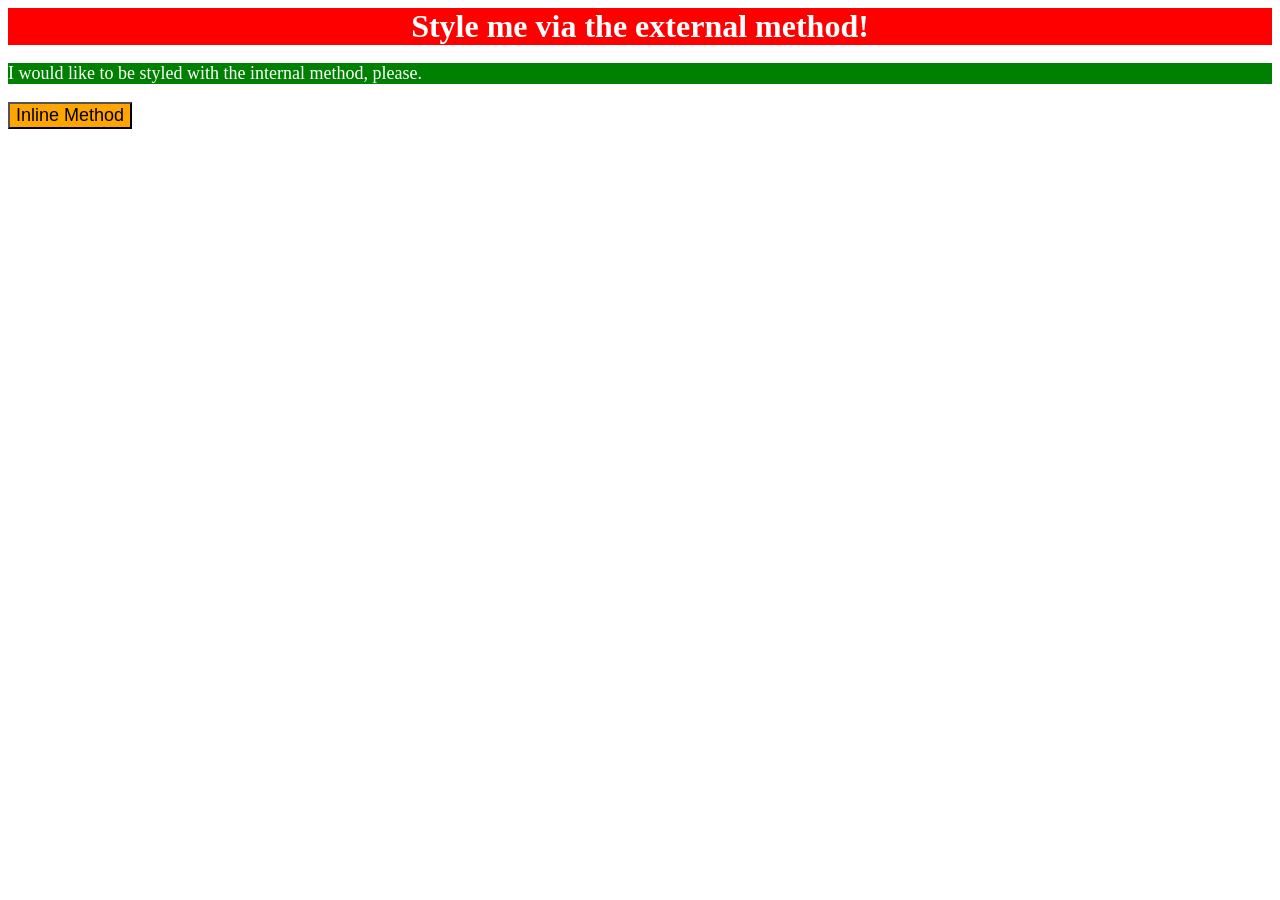
<file: foundations/intro-to-css/01-css-methods/index.html>
<!DOCTYPE html>
<html lang="en">

<head>
  <meta charset="UTF-8">
  <meta http-equiv="X-UA-Compatible" content="IE=edge">
  <meta name="viewport" content="width=device-width, initial-scale=1.0">
  <title>Methods for Adding CSS</title>
  <link rel="stylesheet" href="./styles.css">
  <style>
    p {
      color: white;
      background-color: green;
      font-size: 18px;
    }
  </style>
</head>

<body>
  <div>Style me via the external method!</div>
  <p>I would like to be styled with the internal method, please.</p>
  <button style="background-color: orange; font-size: 18px;">Inline Method</button>
</body>

</html>
</file>
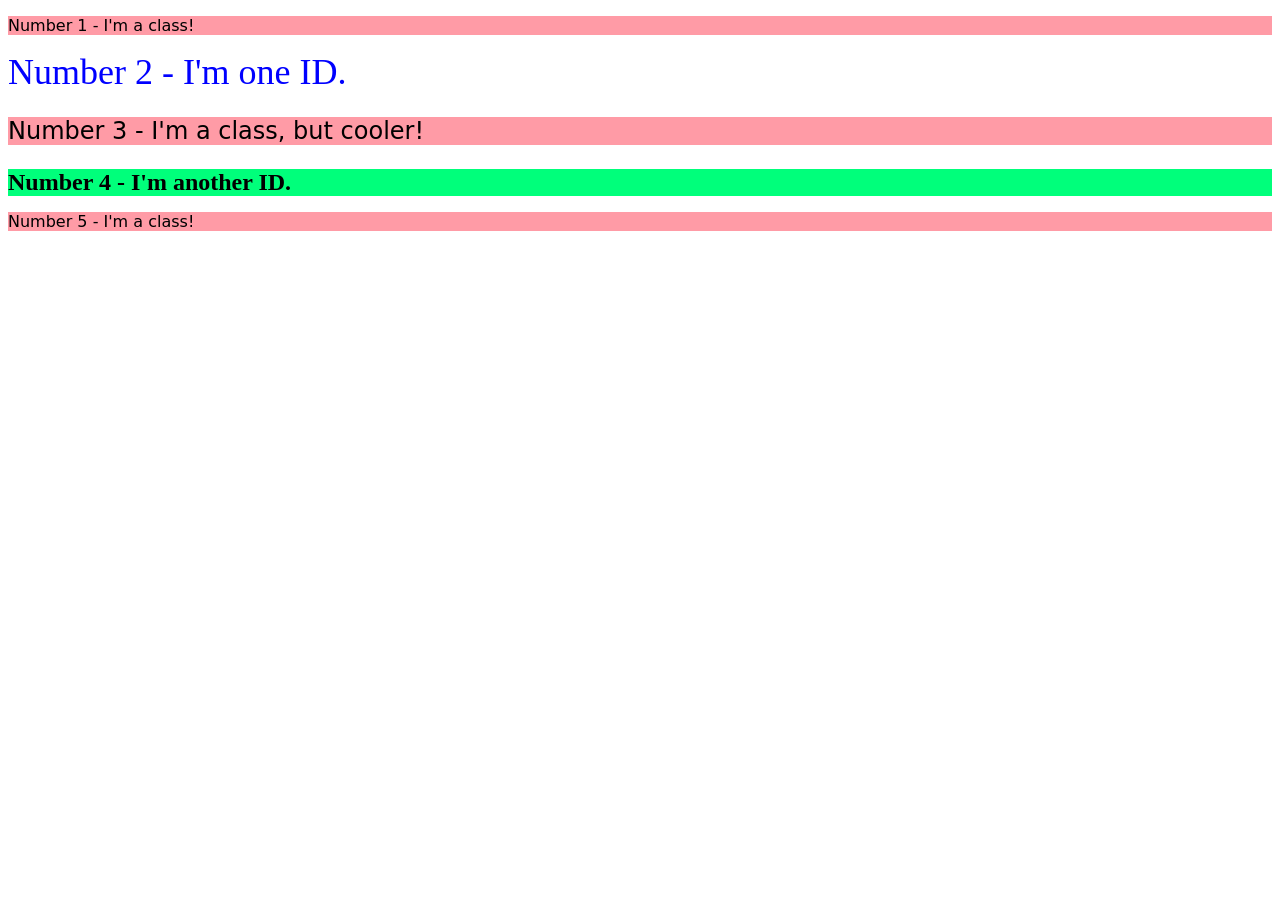
<file: foundations/intro-to-css/02-class-id-selectors/index.html>
<!DOCTYPE html>
<html lang="en">
  <head>
    <meta charset="UTF-8">
    <meta http-equiv="X-UA-Compatible" content="IE=edge">
    <meta name="viewport" content="width=device-width, initial-scale=1.0">
    <title>Class and ID Selectors</title>
    <link rel="stylesheet" href="style.css">
  </head>
  <body>
    <p class="text">Number 1 - I'm a class!</p>
    <div id="item-two">Number 2 - I'm one ID.</div>
    <p class="text text-big">Number 3 - I'm a class, but cooler!</p>
    <div id="item-four" class="text-big">Number 4 - I'm another ID.</div>
    <p class="text">Number 5 - I'm a class!</p>
  </body>
</html>
</file>
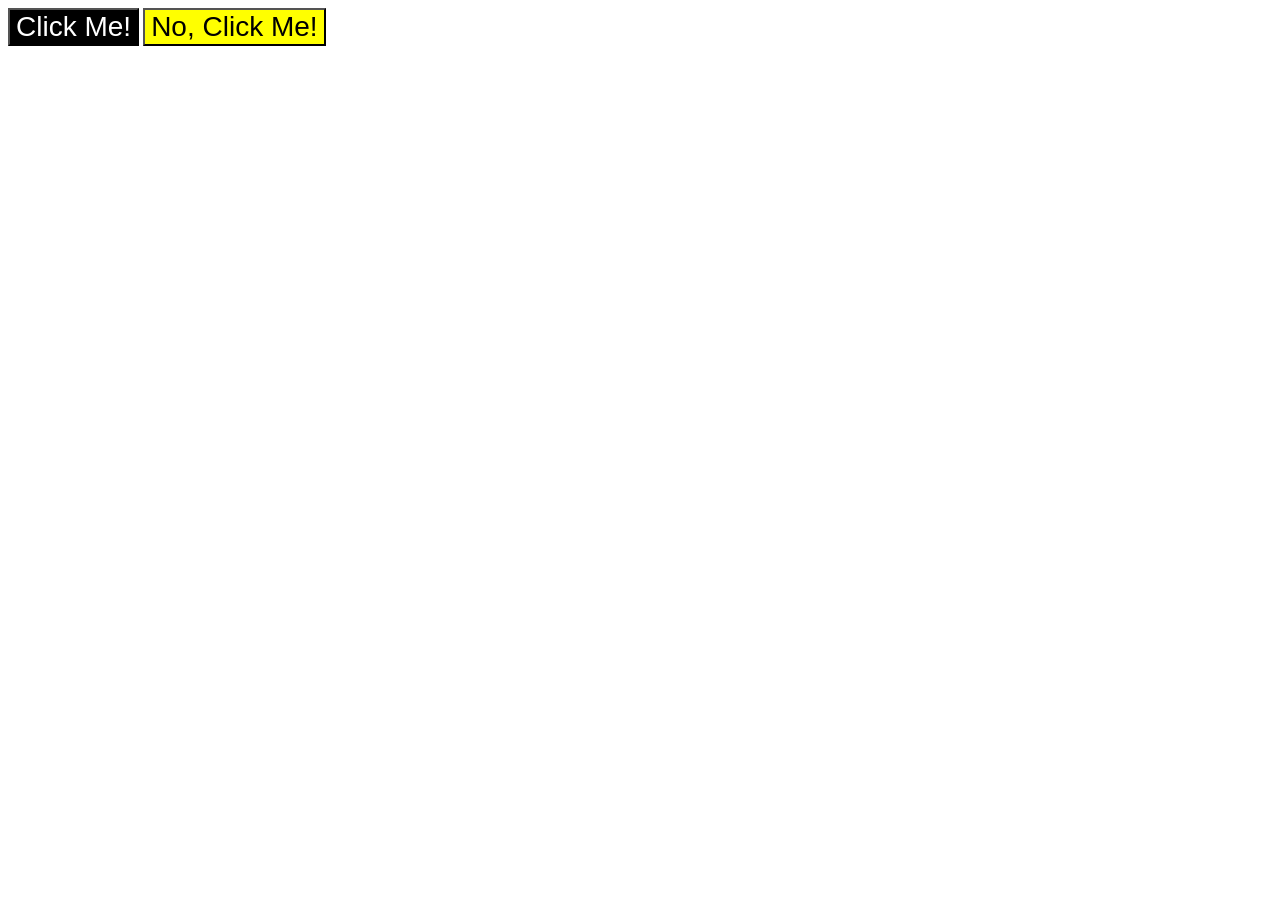
<file: foundations/intro-to-css/03-grouping-selectors/index.html>
<!DOCTYPE html>
<html lang="en">
  <head>
    <meta charset="UTF-8">
    <meta http-equiv="X-UA-Compatible" content="IE=edge">
    <meta name="viewport" content="width=device-width, initial-scale=1.0">
    <title>Grouping Selectors</title>
    <link rel="stylesheet" href="style.css">
  </head>
  <body>
    <button class="button-left">Click Me!</button>
    <button class="button-right">No, Click Me!</button>
  </body>
</html>
</file>
<file: foundations/intro-to-css/01-css-methods/styles.css>
div {
  color: white;
  background-color: red;
  text-align: center;
  font-size: 32px;
  font-weight: bold;
}
</file>
<file: foundations/intro-to-css/02-class-id-selectors/style.css>
.text {
  background-color: rgb(255, 155, 166);
  font-family: Verdana, "DejaVu Sans", sans-serif;
}

#item-two {
  color: #0000ff;
  font-size: 36px;
}

.text-big {
  font-size: 24px;
}

#item-four {
  background-color: hsl(149, 100%, 50%);
  font-weight: 700;
}
</file>
<file: foundations/intro-to-css/03-grouping-selectors/style.css>
.button-left, .button-right {
  font-size: 28px;
  font-family: Helvetica, "Times New Roman", sans-serif;
}

.button-left {
  background-color: hsl(0, 0%, 0%);
  color: rgb(255, 255, 255);
}

.button-right {
  background-color: rgb(255, 255, 0);
  color: #000000;
}
</file>
